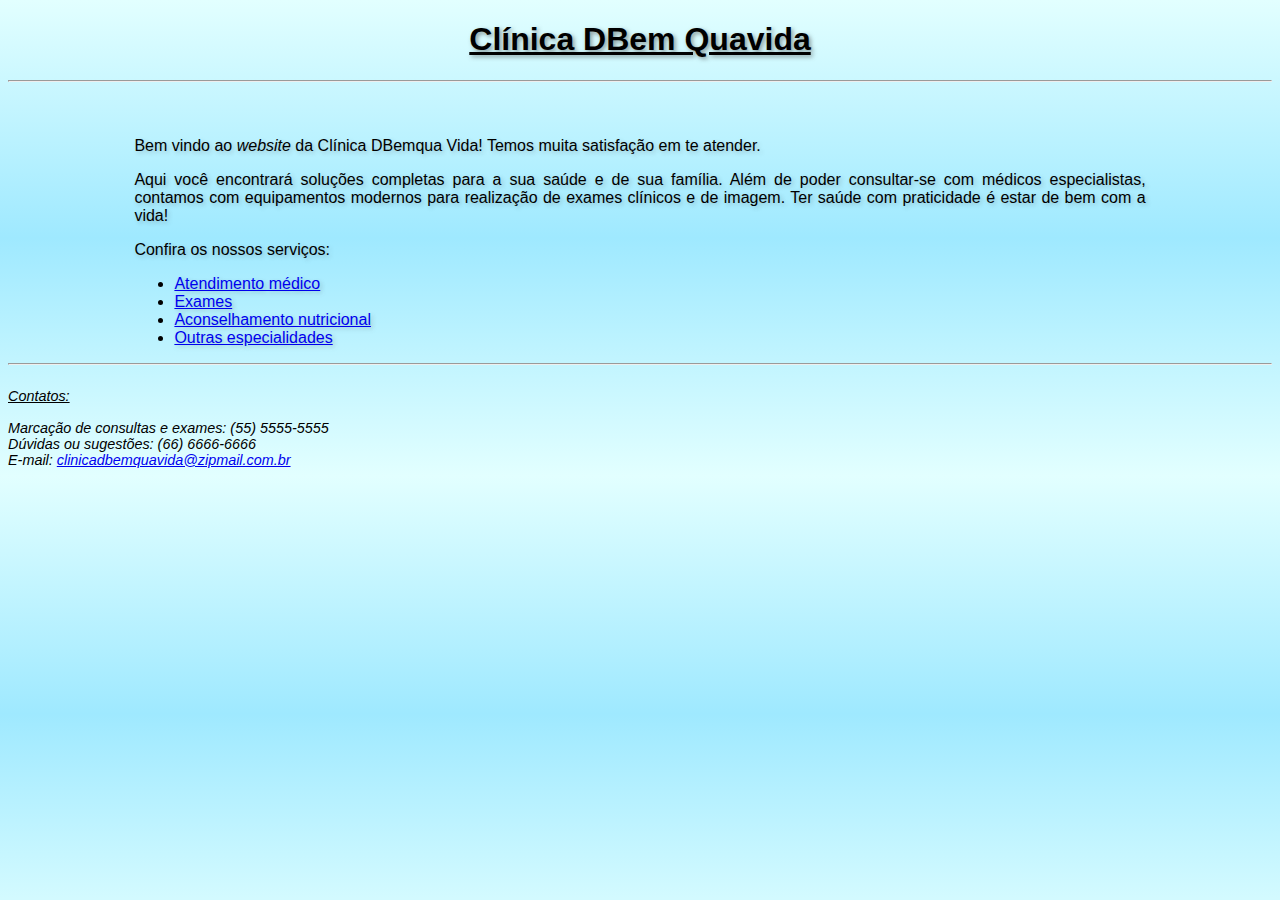
<file: index.html>
<!doctype HTML>
<html>
	<head>
		<title>Clínica DBem Quavida</title>
		<meta charset="UTF-8"/>
		<link href="estilos.css" rel="stylesheet"/>
	</head>
	<body>
		<header><u><h1>Clínica DBem Quavida</h1></u></header>
		<hr/><br/>
		<div id="corpo">
		  <p>Bem vindo ao <i>website</i> da Clínica DBemqua Vida! Temos muita satisfação em te atender.</p>
		  <p>Aqui você encontrará soluções completas para a sua saúde e de sua família. 
		     Além de poder consultar-se com médicos especialistas, contamos com equipamentos modernos para realização de exames clínicos e de imagem. 
		     Ter saúde com praticidade é estar de bem com a vida!</p>
		  <p>Confira os nossos serviços:</p>
		  <ul>
			  <li><a href=atendimento.html>Atendimento médico</a></li>
			  <li><a href=exames.html>Exames</a></li>
			  <li><a href=nutricao.html>Aconselhamento nutricional</a></li>
			  <li><a href=outros.html>Outras especialidades</a></li>
		  </ul>
		</div>
		<footer>
			<hr/>
			<br/><u>Contatos:</u>
			<br/>
			<br/>Marcação de consultas e exames: (55) 5555-5555
			<br/>Dúvidas ou sugestões: (66) 6666-6666
			<br/>E-mail: <a href=mailto:clinicadbemquavida@zipmail.com.br>clinicadbemquavida@zipmail.com.br</a>
		</footer>
	</body>
</html>
</file>
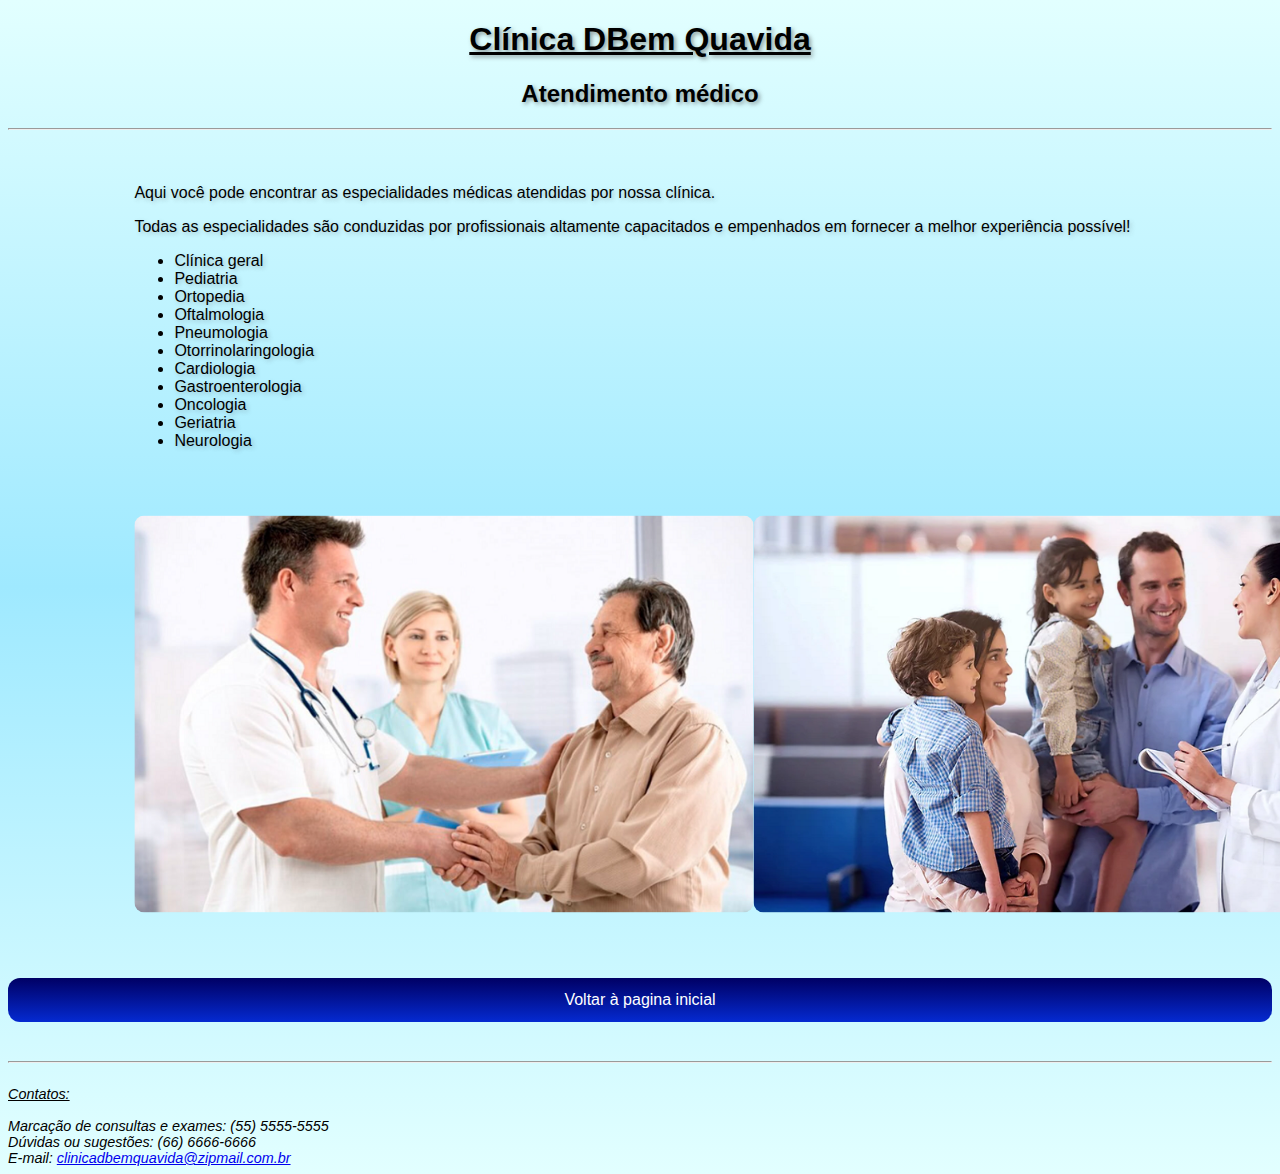
<file: atendimento.html>
<!doctype HTML>
<html>
	<head>
		<title>Clínica DBem Quavida - Atendimento médico</title>
		<meta charset="UTF-8"/>
		<link href="estilos.css" rel="stylesheet"/>
	</head>
	<body>
		<header>
		  <h1><u>Clínica DBem Quavida</u></h1>
		  <h2>Atendimento médico</h2>
		</header>
		<hr/><br/>
		<div id="corpo">
		  <p>Aqui você pode encontrar as especialidades médicas atendidas por nossa clínica.</p>
		  <p>Todas as especialidades são conduzidas por profissionais altamente capacitados e 
		     empenhados em fornecer a melhor experiência possível!</p>
		  <ul>
  			  <li>Clínica geral</li>
			  <li>Pediatria</li>
			  <li>Ortopedia</li>
			  <li>Oftalmologia</li>
			  <li>Pneumologia</li>
			  <li>Otorrinolaringologia</li>
			  <li>Cardiologia</li>
			  <li>Gastroenterologia</li>
			  <li>Oncologia</li>
			  <li>Geriatria</li>
			  <li>Neurologia</li>
		  </ul>
		</div>
		<div id="imagensatendimento">
			<img src=atendimento1.png style="border-radius: 12px;"/>
			<img src=atendimento2.png style="border-radius: 12px;"/>
		</div>
		<p><a href=index.html id="botaovolta">Voltar à pagina inicial</a></p>
		<footer>
			<br/>
			<hr/>
			<br/><u>Contatos:</u>
			<br/>
			<br/>Marcação de consultas e exames: (55) 5555-5555
			<br/>Dúvidas ou sugestões: (66) 6666-6666
			<br/>E-mail: <a href=mailto:clinicadbemquavida@zipmail.com.br>clinicadbemquavida@zipmail.com.br</a>
		</footer>
	</body>
</html>
</file>
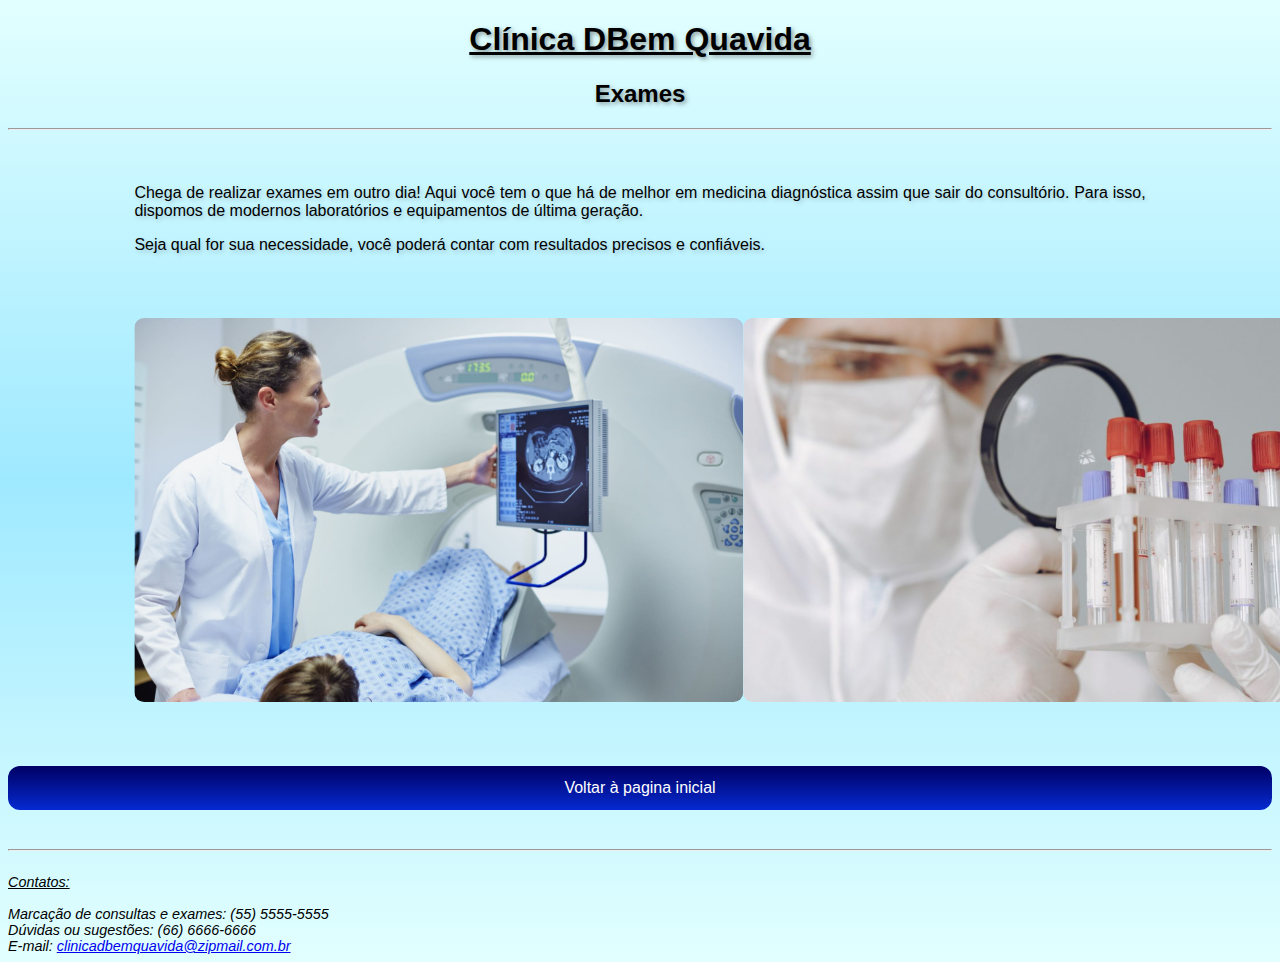
<file: exames.html>
<!doctype HTML>
<html>
	<head>
		<title>Clínica DBem Quavida - Exames</title>
		<meta charset="UTF-8"/>
		<link href="estilos.css" rel="stylesheet"/>
	</head>
	<body>
		<header>
		  <h1><u>Clínica DBem Quavida</u></h1>
		  <h2>Exames</h2>
		</header>
		<hr/><br/>
		<div id="corpo">
		  <p>Chega de realizar exames em outro dia! Aqui você tem o que há de melhor em medicina diagnóstica assim que sair do consultório. 
		     Para isso, dispomos de modernos laboratórios e equipamentos de última geração.</p>
		  <p>Seja qual for sua necessidade, você poderá contar com resultados precisos e confiáveis.</p>
		</div>
		<div id="imagensexame">
			<img src="exames de imagem.png" title="Exames de imagem" width=800 height=480 style="border-radius: 12px;"/>
			<img src="exames laboratoriais.png" title="Exames laboratoriais" width=750 height=480 style="border-radius: 12px;"/>
		</div>
		<p><a href=index.html id="botaovolta">Voltar à pagina inicial</a></p>
		<footer>
			<br/>
			<hr/>
			<br/><u>Contatos:</u>
			<br/>
			<br/>Marcação de consultas e exames: (55) 5555-5555
			<br/>Dúvidas ou sugestões: (66) 6666-6666
			<br/>E-mail: <a href=mailto:clinicadbemquavida@zipmail.com.br>clinicadbemquavida@zipmail.com.br</a>
		</footer>
	</body>
</html>
</file>
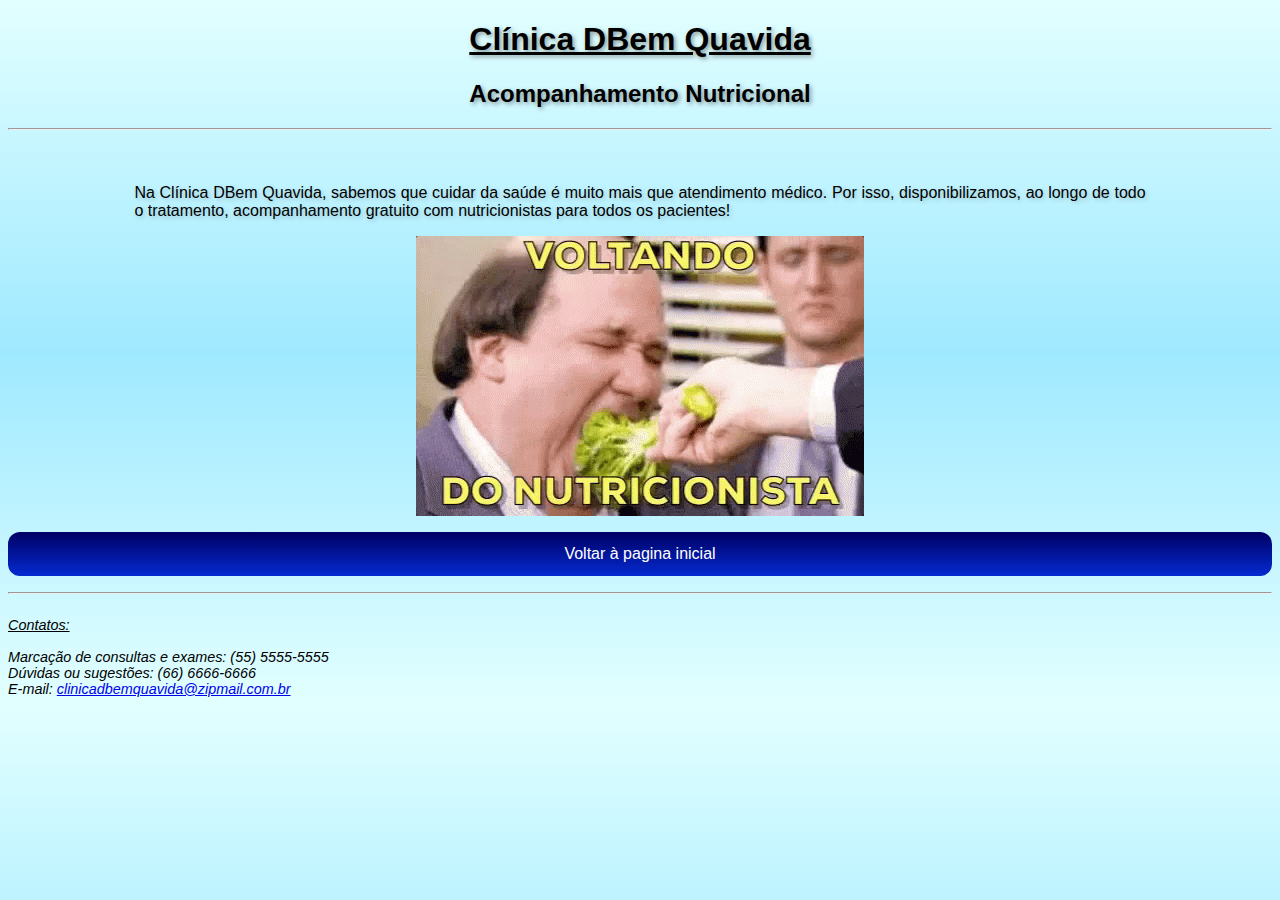
<file: nutricao.html>
<!doctype HTML>
<html>
	<head>
		<title>Clínica DBem Quavida - Acompanhamento Nutricional</title>
		<meta charset="UTF-8"/>
		<link href="estilos.css" rel="stylesheet"/>
	</head>
	<body>
		<header>
		  <h1><u>Clínica DBem Quavida</u></h1>
		  <h2>Acompanhamento Nutricional</h2>
		</header>
		<hr/><br/>
		<div id="corpo">
		  <p>Na Clínica DBem Quavida, sabemos que cuidar da saúde é muito mais que atendimento médico.
		     Por isso, disponibilizamos, ao longo de todo o tratamento, acompanhamento gratuito com nutricionistas para todos os pacientes!</p>
		</div>
		<p><img id="giftheoffice" src="nutricao.gif" title="Comer saudável!"/></p>
		<p><a href=index.html id="botaovolta">Voltar à pagina inicial</a></p>
		<footer>
			<hr/>
			<br/><u>Contatos:</u>
			<br/>
			<br/>Marcação de consultas e exames: (55) 5555-5555
			<br/>Dúvidas ou sugestões: (66) 6666-6666
			<br/>E-mail: <a href=mailto:clinicadbemquavida@zipmail.com.br>clinicadbemquavida@zipmail.com.br</a>
		</footer>
	</body>
</html>
</file>
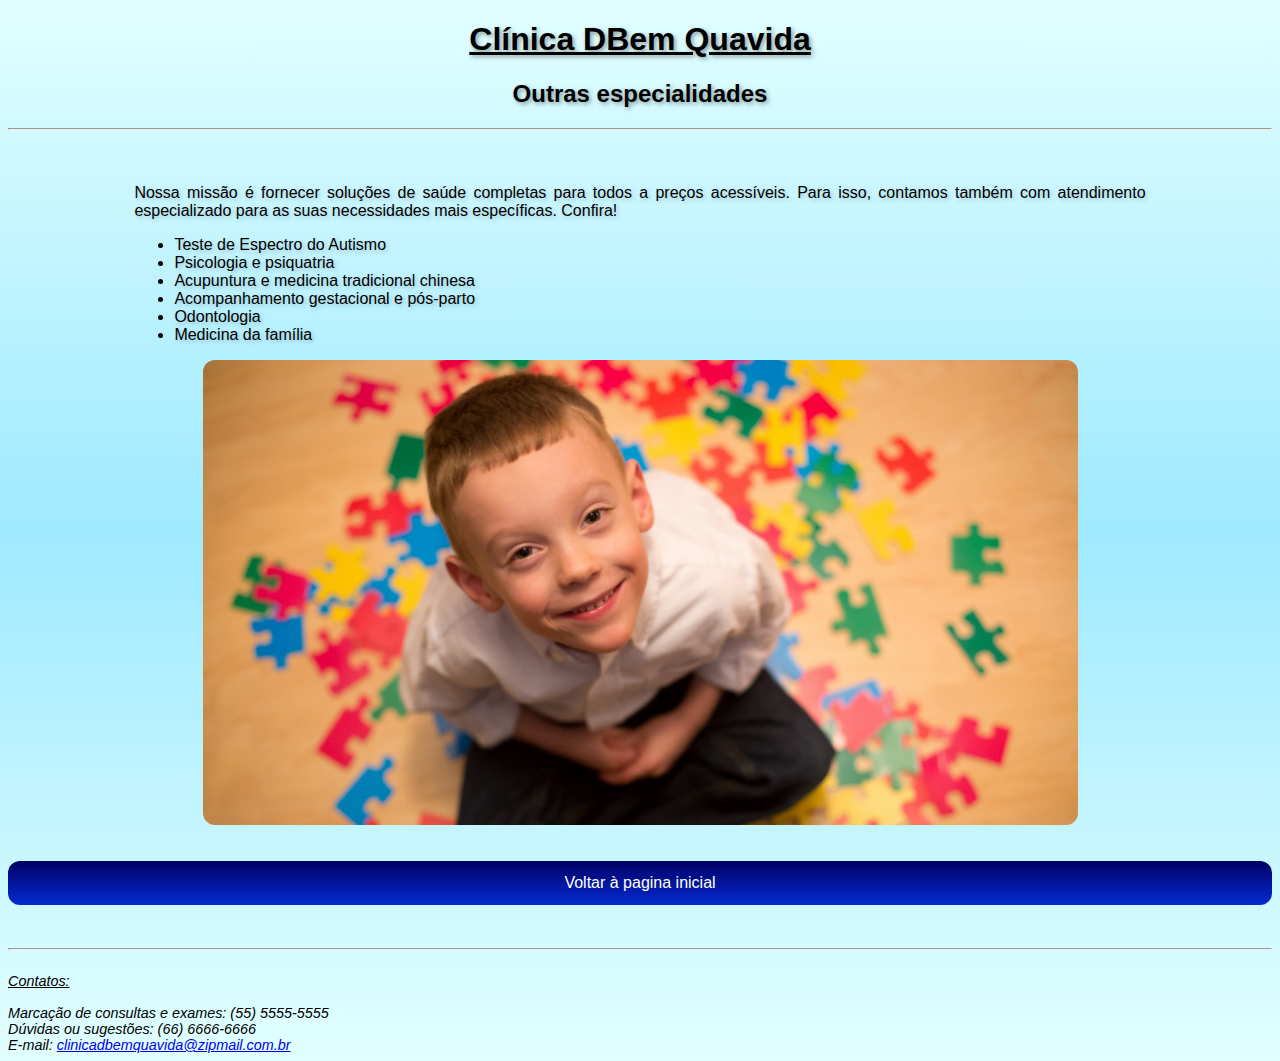
<file: outros.html>
<!doctype HTML>
<html>
	<head>
		<title>Clínica DBem Quavida - Outras especialidades</title>
		<meta charset="UTF-8"/>
		<link href="estilos.css" rel="stylesheet"/>
	</head>
	<body>
		<header>
		  <h1><u>Clínica DBem Quavida</u></h1>
		  <h2>Outras especialidades</h2>
		</header>
		<hr/><br/>
		<div id="corpo">
		  <p>Nossa missão é fornecer soluções de saúde completas para todos a preços acessíveis. Para isso, contamos também com 
		     atendimento especializado para as suas necessidades mais específicas. Confira!</p>
		  <ul>
		  	  <li>Teste de Espectro do Autismo</li>
			  <li>Psicologia e psiquatria</li>
			  <li>Acupuntura e medicina tradicional chinesa</li>
			  <li>Acompanhamento gestacional e pós-parto</li>
			  <li>Odontologia</li>
			  <li>Medicina da família</li>
		  </ul>
		</div>
		<img id="imagemoutros" src=outros.png />
		<br/><br/>
		<a href=index.html id="botaovolta">Voltar à pagina inicial</a>
		<br/><br/>
		<footer>
			<hr/>
			<br/><u>Contatos:</u>
			<br/>
			<br/>Marcação de consultas e exames: (55) 5555-5555
			<br/>Dúvidas ou sugestões: (66) 6666-6666
			<br/>E-mail: <a href=mailto:clinicadbemquavida@zipmail.com.br>clinicadbemquavida@zipmail.com.br</a>
		</footer>
	</body>
</html>
</file>
<file: estilos.css>
html {
	font-family: Verdana, Geneva, Tahoma, sans-serif; 
	background-image: linear-gradient( rgb(226, 255, 255), rgb(159, 233, 255), rgb(226, 255, 255));
}

header {
	text-shadow: 2px 2px 4px rgba(58, 58, 58, 0.5);
	text-align: center;
}

#corpo {
	padding-top: 1%;
	padding-left: 10%;
	padding-right: 10%;
	text-align: justify;
	text-shadow: 2px 2px 4px rgba(58, 58, 58, 0.25);
}

#imagensatendimento {
	display:flex;
	scale: 80%;
}

#imagensexame {
	display:flex;
	scale: 80%;
}

#giftheoffice {
	display: block;
	margin-left: auto;
	margin-right: auto;
}

#imagemoutros {
	display: block;
	margin-left: auto;
	margin-right: auto;
	border-radius: 12px;
}

#botaovolta {
	background: linear-gradient(rgb(0, 0, 100), rgb(5, 42, 209));
	color:white;
	padding: 1%;
	border-radius: 12px;
	text-decoration: none;
	display: flex;
	justify-content: center;
}

footer {
	font-size:90%;
	font-style: italic;
}
</file>
